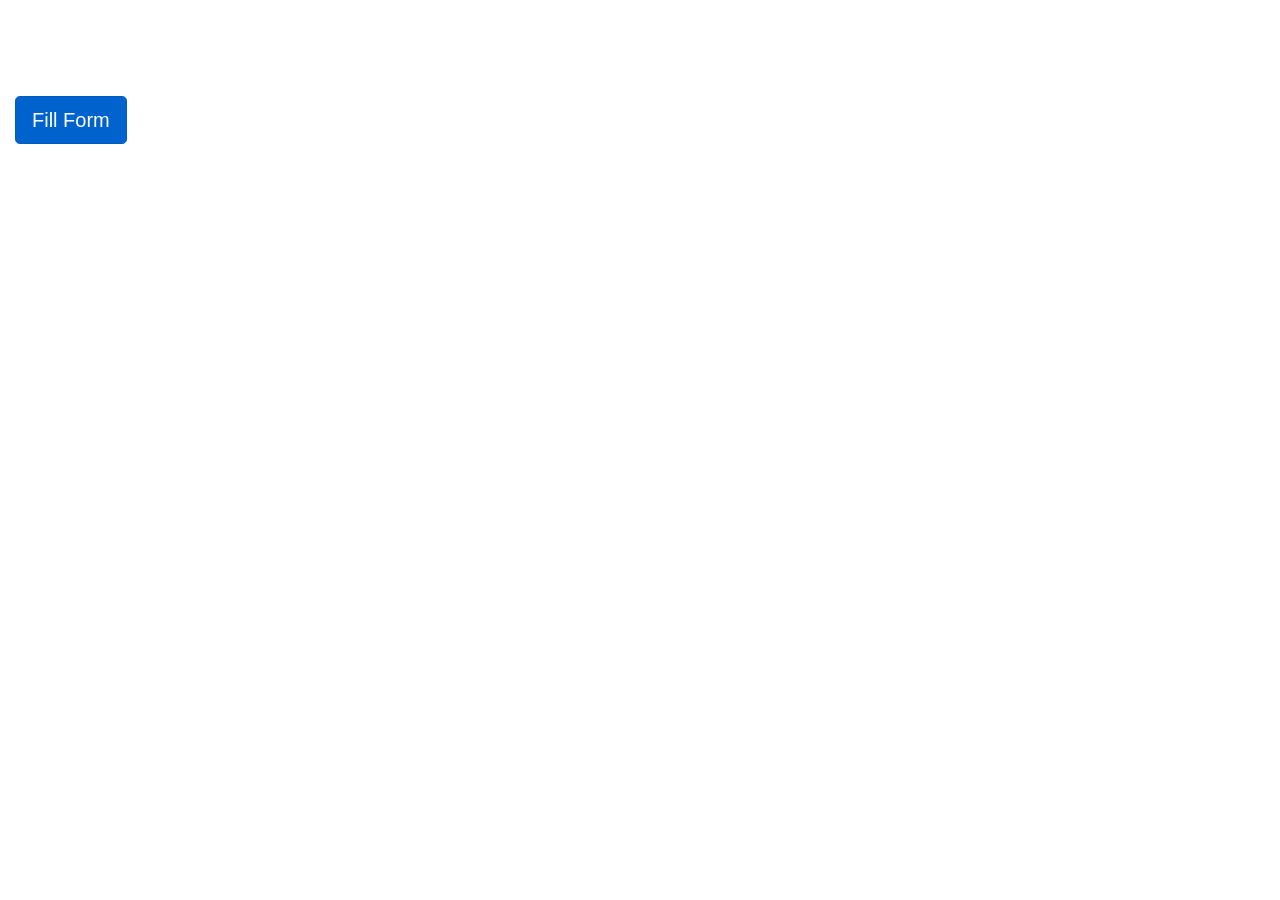
<file: bankkproject/templates/message.html>
<!DOCTYPE html>
<html lang="en">
<head>
    <meta charset="UTF-8">
    <title>Application </title>
    <link rel="stylesheet" href="https://cdn.jsdelivr.net/npm/bootstrap@4.0.0/dist/css/bootstrap.min.css" integrity="sha384-Gn5384xqQ1aoWXA+058RXPxPg6fy4IWvTNh0E263XmFcJlSAwiGgFAW/dAiS6JXm" crossorigin="anonymous">
</head>
<body><br>
<br>
<br>
<br>
<div class="col-md-12">
    <a href="nform" class="btn btn-primary btn-lg active" role="button" aria-pressed="true">Fill Form</a>
            <br>
        </div>
</body>
</html>
</file>
